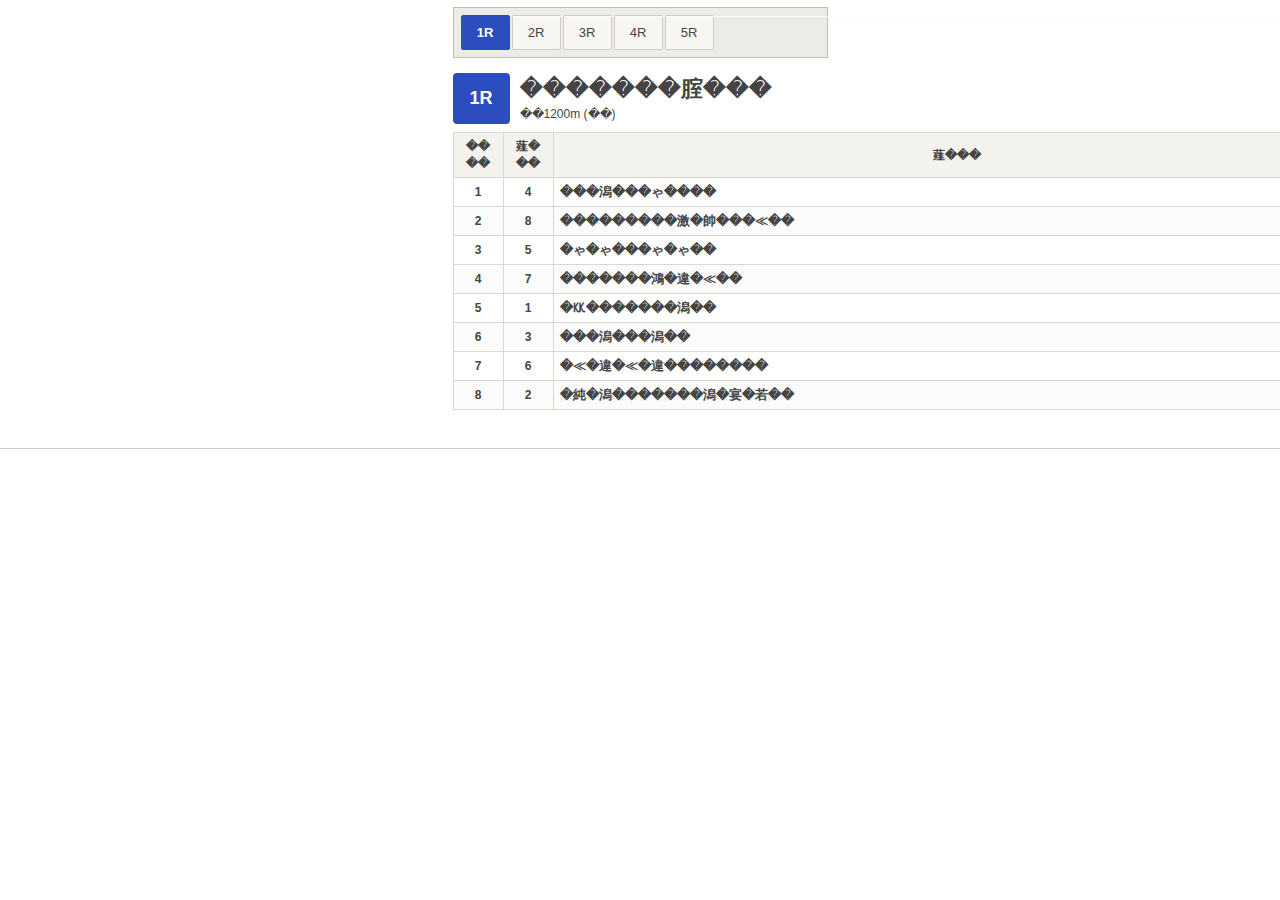
<file: result/Race1.html>
<!DOCTYPE html>
<html>
<head>
<meta charset="EUC-JP">
<meta name="viewport" content="width=device-width,initial-scale=1">

<!-- アノテーション -->
<title>阪神杯 結果| レース情報</title>

<!-- 共通css include -->
<!-- block=common__css (d) -->
<link rel="stylesheet" href="../design/race_pc_new.css" type="text/css" media="all">
<link rel="stylesheet" href="../design/colorbox.css" type="text/css" media="all">
</head>
<body class="race" id="Netkeiba_Race_Result">

<div class="RaceColumn01">
<div class="RaceColumnWrap fc">
<div class="RaceMainColumn">

<!-- block=shutuba__race_kaisai_wrap (cp) -->
<div class="RaceNumWrap">
<ul class="fc">
<li class="Active">
<a href="./Race1.html" title="阪神杯">
1R
</a>
</li><li class="">
<a href="./Race2.html" title="橋本特別">
2R
</a>
</li><li class="">
<a href="./Race3.html" title="町田特別">
3R
</a>
</li><li class="">
<a href="./Race4.html" title="アンドロメダS">
4R
</a>
</li><li class="">
<a href="./Race5.html" title="謎解き記念">
5R
</a>
</li>
</ul>
</div><!-- /.RaceNumWrap -->

<!-- block=shutuba__race_main_column (cp) -->
<div class="RaceList_NameBox">
<div class="RaceList_Item01">
<span class="RaceNum">
<span class="MyRace_Item MyRace-Item-202406030805"></span>
1R
</span>
</div><!-- /.RaceList_Item01 -->
<div class="RaceList_Item02" Align="left">
<div class="RaceName">阪神杯　結果</div>
<div class="RaceData01">
<!-- <span class="Turf"> --><span> ダ1200m</span> (右)
</div><!-- /.RaceList_Item02 -->
</div><!-- /.RaceList_NameBox -->

</div><!-- /.RaceMainColumn -->
<div class="RaceSideColumn">

<!-- block=common__advertisement (d) -->
<div class="nk_AdvBox_pc new_race_rectangle race_result  ">
<div id="new_race_rectangle"></div>
</div>
</div>
</div><!-- /.RaceColumnWrap -->
</div><!-- /.RaceColumn01 -->
<div class="RaceColumn02">


<!-- block=table -->
<div id="tab_ResultSelect_1_con">
<div class="ResultTableWrap">
<table summary="全着順" class="RaceTable01 RaceCommon_Table ResultRefund Table_Show_All"
id="All_Result_Table">
<thead>
<tr class="Header">
<th class="Result_Num">着<br>順</th>
<th class="Num">馬<br>番</th>
<th class="Horse_Info">
<div class="Horse_Name">馬名</div>
</th>
<th>人<br>気</th>
<th class="Odds">単勝<br>オッズ</th>
</tr>
</thead>

  
  
<tbody>
<tr  class="FirstDisplay HorseList" class="HorseList">
<td class="Result_Num">
<div class="Rank">1</div>
</td>
<td class="Num Txt_C">
<div>4</div>
</td>
<td class="Horse_Info">
<span class="Horse_Name">ナンデヤネン</span>
</td>
<td class="Odds Txt_C">
<span class="OddsPeople">8</span>
</td>
<td class="Odds Txt_R">
<span>334.0</span>
</td>
</tr>
<tr  class="FirstDisplay HorseList" class="HorseList">
<td class="Result_Num">
<div class="Rank">2</div>
</td>
<td class="Num Txt_C">
<div>8</div>
</td>
<td class="Horse_Info">
<span class="Horse_Name">ビックリシタナモー</span>
</td>
<td class="Odds BgYellow Txt_C">
<span class="OddsPeople">1</span>
</td>
<td class="Odds Txt_R">
<span  class="Odds_Ninki">1.2</span>
</td>
</tr>
<tr  class="FirstDisplay HorseList" class="HorseList">
<td class="Result_Num">
<div class="Rank">3</div>
</td>
<td class="Num Txt_C">
<div>5</div>
</td>
<td class="Horse_Info">
<span class="Horse_Name">イヤダイヤダ</span>
</td>
<td class="Odds BgOrange Txt_C">
<span class="OddsPeople">3</span>
</td>
<td class="Odds Txt_R">
<span  class="Odds_Ninki">2.5</span>
</td>
</tr>
<tr  class="FirstDisplay HorseList" class="HorseList">
<td class="Result_Num">
<div class="Rank">4</div>
</td>
<td class="Num Txt_C">
<div>7</div>
</td>
<td class="Horse_Info">
<span class="Horse_Name">ネルトスグアサ</span>
</td>
<td class="Odds Txt_C">
<span class="OddsPeople">4</span>
</td>
<td class="Odds Txt_R">
<span  class="Odds_Ninki">4.8</span>
</td>
</tr>
<tr  class="FirstDisplay HorseList" class="HorseList">
<td class="Result_Num">
<div class="Rank">5</div>
</td>
<td class="Num Txt_C">
<div>1</div>
</td>
<td class="Horse_Info">
<span class="Horse_Name">ロバノパンヤ</span>
</td>
<td class="Odds BgBlue02 Txt_C">
<span class="OddsPeople">2</span>
</td>
<td class="Odds Txt_R">
<span  class="Odds_Ninki">1.6</span>
</td>
</tr>
<tr  class="FirstDisplay HorseList" class="HorseList">
<td class="Result_Num">
<div class="Rank">6</div>
</td>
<td class="Num Txt_C">
<div>3</div>
</td>
<td class="Horse_Info">
<span class="Horse_Name">ネコパンチ</span>
</td>
<td class="Odds Txt_C">
<span class="OddsPeople">6</span>
</td>
<td class="Odds Txt_R">
<span>10.1</span>
</td>
</tr>
<tr  class="FirstDisplay HorseList" class="HorseList">
<td class="Result_Num">
<div class="Rank">7</div>
</td>
<td class="Num Txt_C">
<div>6</div>
</td>
<td class="Horse_Info">
<span class="Horse_Name">モグモグパクパク</span>
</td>
<td class="Odds Txt_C">
<span class="OddsPeople">5</span>
</td>
<td class="Odds Txt_R">
<span  class="Odds_Ninki">6.0</span>
</td>
</tr>
<tr  class="FirstDisplay HorseList" class="HorseList">
<td class="Result_Num">
<div class="Rank">8</div>
</td>
<td class="Num Txt_C">
<div>2</div>
</td>
<td class="Horse_Info">
<span class="Horse_Name">ソンナノカンケーネ</span>
</td>
<td class="Odds Txt_C">
<span class="OddsPeople">7</span>
</td>
<td class="Odds Txt_R">
<span>23.4</span>
</td>
</tr>


</tbody>
</table>
</div>



</div>
</div><!-- / .RaceColumn02 -->
</div><!-- /.Wrap -->
</body>
</html>
</file>
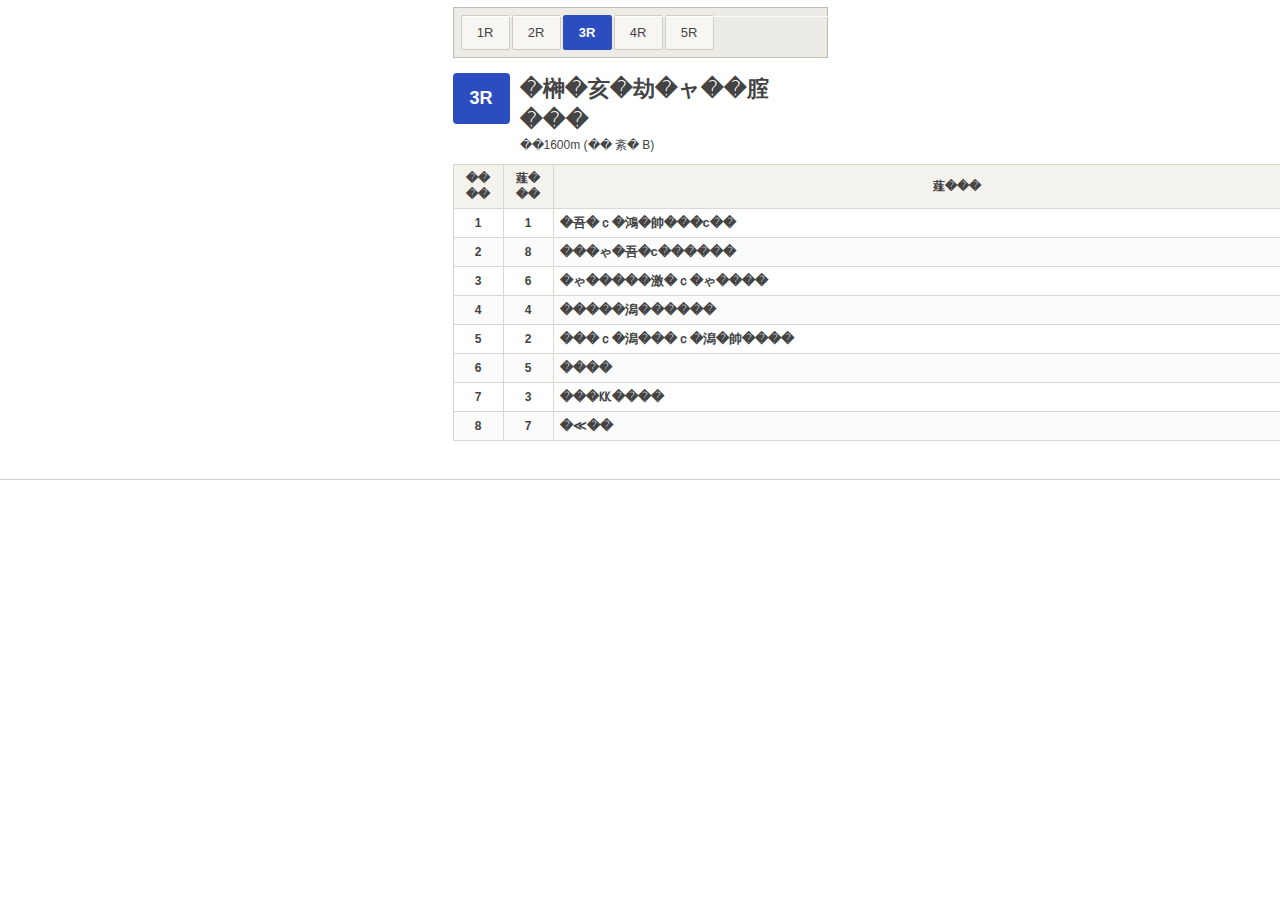
<file: result/Race3.html>
<!DOCTYPE html>
<html>
<head>
<meta charset="EUC-JP">
<meta name="viewport" content="width=device-width,initial-scale=1">

<!-- アノテーション -->
<title>町田特別 結果 | レース情報</title>

<!-- 共通css include -->
<!-- block=common__css (d) -->
<link rel="stylesheet" href="../design/race_pc_new.css" type="text/css" media="all">
<link rel="stylesheet" href="../design/colorbox.css" type="text/css" media="all">
</head>
<body class="race" id="Netkeiba_Race_Result">

<div class="RaceColumn01">
<div class="RaceColumnWrap fc">
<div class="RaceMainColumn">

<!-- block=shutuba__race_kaisai_wrap (cp) -->
<div class="RaceNumWrap">
<ul class="fc">
<li class="">
<a href="./Race1.html" title="阪神杯">
1R
</a>
</li><li class="">
<a href="./Race2.html" title="橋本特別">
2R
</a>
</li><li class="Active">
<a href="./Race3.html" title="町田特別">
3R
</a>
</li><li class="">
<a href="./Race4.html" title="アンドロメダS">
4R
</a>
</li><li class="">
<a href="./Race5.html" title="謎解き記念">
5R
</a>
</li>
</ul>
</div><!-- /.RaceNumWrap -->

<!-- block=shutuba__race_main_column (cp) -->
<div class="RaceList_NameBox">
<div class="RaceList_Item01">
<span class="RaceNum">
<span class="MyRace_Item MyRace-Item-202406030805"></span>
3R
</span>
</div><!-- /.RaceList_Item01 -->
<div class="RaceList_Item02" Align="left">
<div class="RaceName">町田特別　結果</div>
<div class="RaceData01">
<!-- <span class="Turf"> --><span> 芝1600m</span> (右 外 B)
</div><!-- /.RaceList_Item02 -->
</div><!-- /.RaceList_NameBox -->

</div><!-- /.RaceMainColumn -->
<div class="RaceSideColumn">

<!-- block=common__advertisement (d) -->
<div class="nk_AdvBox_pc new_race_rectangle race_result  ">
<div id="new_race_rectangle"></div>
</div>
</div>
</div><!-- /.RaceColumnWrap -->
</div><!-- /.RaceColumn01 -->
<div class="RaceColumn02">


<!-- block=table -->
<div id="tab_ResultSelect_1_con">
<div class="ResultTableWrap">
<table summary="全着順" class="RaceTable01 RaceCommon_Table ResultRefund Table_Show_All"
id="All_Result_Table">
<thead>
<tr class="Header">
<th class="Result_Num">着<br>順</th>
<th class="Num">馬<br>番</th>
<th class="Horse_Info">
<div class="Horse_Name">馬名</div>
</th>
<th>人<br>気</th>
<th class="Odds">単勝<br>オッズ</th>
</tr>
</thead>

  
  
<tbody>
<tr  class="FirstDisplay HorseList" class="HorseList">
<td class="Result_Num">
<div class="Rank">1</div>
</td>
<td class="Num Txt_C">
<div>1</div>
</td>
<td class="Horse_Info">
<span class="Horse_Name">ジャスタウェイ</span>
</td>
<td class="Odds BgOrange Txt_C">
<span class="OddsPeople">3</span>
</td>
<td class="Odds Txt_R">
<span>10.0</span>
</td>
</tr>
<tr  class="FirstDisplay HorseList" class="HorseList">
<td class="Result_Num">
<div class="Rank">2</div>
</td>
<td class="Num Txt_C">
<div>8</div>
</td>
<td class="Horse_Info">
<span class="Horse_Name">ダイジョブダア</span>
</td>
<td class="Odds BgYellow Txt_C">
<span class="OddsPeople">1</span>
</td>
<td class="Odds Txt_R">
<span  class="Odds_Ninki">1.6</span>
</td>
</tr>
<tr  class="FirstDisplay HorseList" class="HorseList">
<td class="Result_Num">
<div class="Rank">3</div>
</td>
<td class="Num Txt_C">
<div>6</div>
</td>
<td class="Horse_Info">
<span class="Horse_Name">イラッシャイマセ</span>
</td>
<td class="Odds Txt_C">
<span class="OddsPeople">8</span>
</td>
<td class="Odds Txt_R">
<span>40.2</span>
</td>
</tr>
<tr  class="FirstDisplay HorseList" class="HorseList">
<td class="Result_Num">
<div class="Rank">4</div>
</td>
<td class="Num Txt_C">
<div>4</div>
</td>
<td class="Horse_Info">
<span class="Horse_Name">ヨバンマツイ</span>
</td>
<td class="Odds Txt_C">
<span class="OddsPeople">4</span>
</td>
<td class="Odds Txt_R">
<span>12.2</span>
</td>
</tr>
<tr  class="FirstDisplay HorseList" class="HorseList">
<td class="Result_Num">
<div class="Rank">5</div>
</td>
<td class="Num Txt_C">
<div>2</div>
</td>
<td class="Horse_Info">
<span class="Horse_Name">ティコティコタック</span>
</td>
<td class="Odds BgBlue02 Txt_C">
<span class="OddsPeople">2</span>
</td>
<td class="Odds Txt_R">
<span  class="Odds_Ninki">2.8</span>
</td>
</tr>
<tr  class="FirstDisplay HorseList" class="HorseList">
<td class="Result_Num">
<div class="Rank">6</div>
</td>
<td class="Num Txt_C">
<div>5</div>
</td>
<td class="Horse_Info">
<span class="Horse_Name">ワナ</span>
</td>
<td class="Odds Txt_C">
<span class="OddsPeople">6</span>
</td>
<td class="Odds Txt_R">
<span>18.9</span>
</td>
</tr>
<tr  class="FirstDisplay HorseList" class="HorseList">
<td class="Result_Num">
<div class="Rank">7</div>
</td>
<td class="Num Txt_C">
<div>3</div>
</td>
<td class="Horse_Info">
<span class="Horse_Name">エキマエ</span>
</td>
<td class="Odds Txt_C">
<span class="OddsPeople">5</span>
</td>
<td class="Odds Txt_R">
<span>15.4</span>
</td>
</tr>
<tr  class="FirstDisplay HorseList" class="HorseList">
<td class="Result_Num">
<div class="Rank">8</div>
</td>
<td class="Num Txt_C">
<div>7</div>
</td>
<td class="Horse_Info">
<span class="Horse_Name">モチ</span>
</td>
<td class="Odds Txt_C">
<span class="OddsPeople">7</span>
</td>
<td class="Odds Txt_R">
<span>37.2</span>
</td>
</tr>




</tbody>
</table>
</div>



</div>
</div><!-- / .RaceColumn02 -->
</div><!-- /.Wrap -->
</body>
</html>
</file>
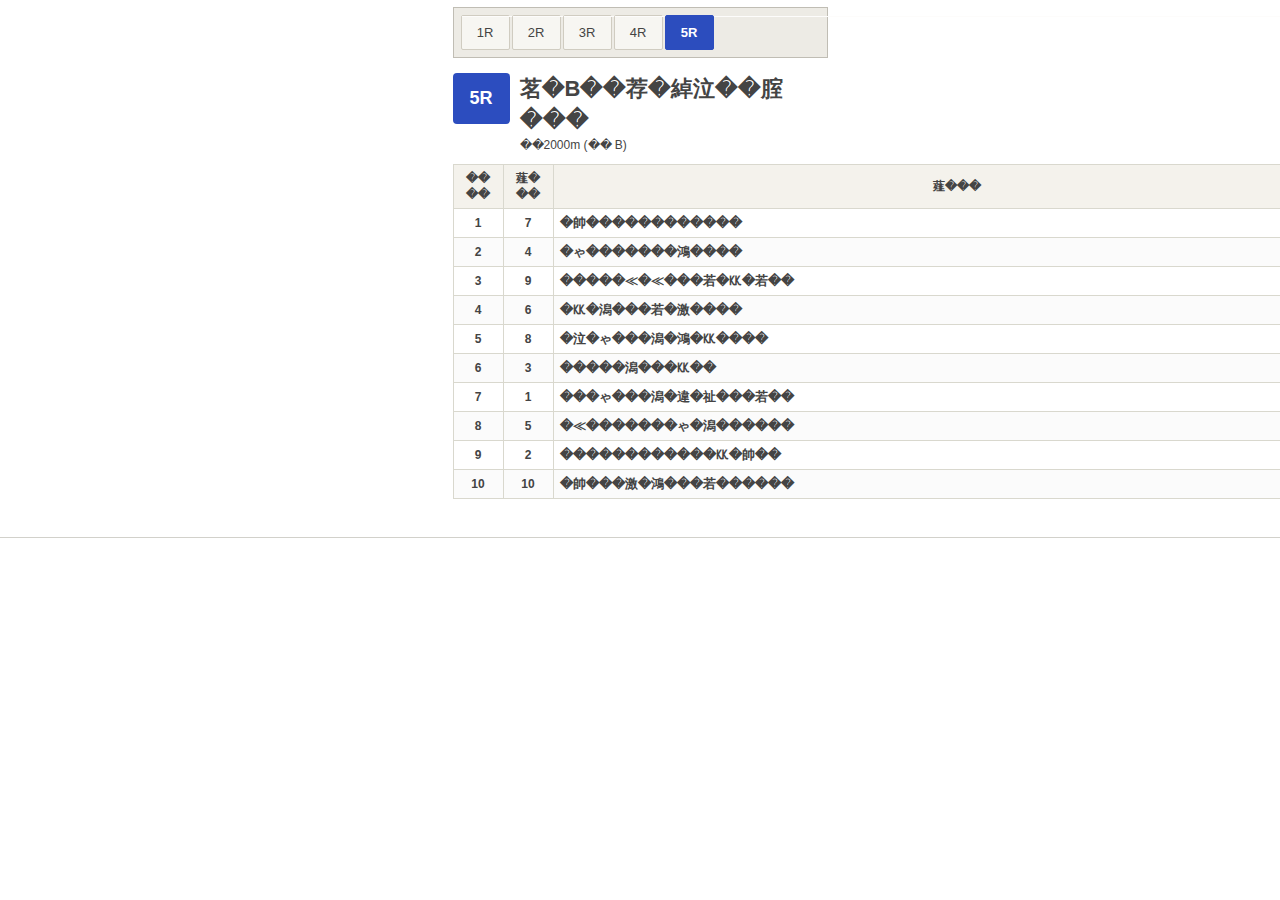
<file: result/Race5.html>
<!DOCTYPE html>
<html>
<head>
<meta charset="EUC-JP">
<meta name="viewport" content="width=device-width,initial-scale=1">

<!-- アノテーション -->
<title>謎解き記念 結果 | レース情報</title>

<!-- 共通css include -->
<!-- block=common__css (d) -->
<link rel="stylesheet" href="../design/race_pc_new.css" type="text/css" media="all">
<link rel="stylesheet" href="../design/colorbox.css" type="text/css" media="all">
</head>
<body class="race" id="Netkeiba_Race_Result">

<div class="RaceColumn01">
<div class="RaceColumnWrap fc">
<div class="RaceMainColumn">

<!-- block=shutuba__race_kaisai_wrap (cp) -->
<div class="RaceNumWrap">
<ul class="fc">
<li class="">
<a href="./Race1.html" title="阪神杯">
1R
</a>
</li><li class="">
<a href="./Race2.html" title="橋本特別">
2R
</a>
</li><li class="">
<a href="./Race3.html" title="町田特別">
3R
</a>
</li><li class="">
<a href="./Race4.html" title="アンドロメダS">
4R
</a>
</li><li class="Active">
<a href="./Race5.html" title="謎解き記念">
5R
</a>
</li>
</ul>
</div><!-- /.RaceNumWrap -->

<!-- block=shutuba__race_main_column (cp) -->
<div class="RaceList_NameBox">
<div class="RaceList_Item01">
<span class="RaceNum">
<span class="MyRace_Item MyRace-Item-202406030805"></span>
5R
</span>
</div><!-- /.RaceList_Item01 -->
<div class="RaceList_Item02" Align="left">
<div class="RaceName">謎解き記念　結果</div>
<div class="RaceData01">
<!-- <span class="Turf"> --><span> 芝2000m</span> (右 B)
</div><!-- /.RaceList_Item02 -->
</div><!-- /.RaceList_NameBox -->

</div><!-- /.RaceMainColumn -->
<div class="RaceSideColumn">

<!-- block=common__advertisement (d) -->
<div class="nk_AdvBox_pc new_race_rectangle race_result  ">
<div id="new_race_rectangle"></div>
</div>
</div>
</div><!-- /.RaceColumnWrap -->
</div><!-- /.RaceColumn01 -->
<div class="RaceColumn02">


<!-- block=table -->
<div id="tab_ResultSelect_1_con">
<div class="ResultTableWrap">
<table summary="全着順" class="RaceTable01 RaceCommon_Table ResultRefund Table_Show_All"
id="All_Result_Table">
<thead>
<tr class="Header">
<th class="Result_Num">着<br>順</th>
<th class="Num">馬<br>番</th>
<th class="Horse_Info">
<div class="Horse_Name">馬名</div>
</th>
<th>人<br>気</th>
<th class="Odds">単勝<br>オッズ</th>
</tr>
</thead>

  
  
<tbody>
<tr  class="FirstDisplay HorseList" class="HorseList">
<td class="Result_Num">
<div class="Rank">1</div>
</td>
<td class="Num Txt_C">
<div>7</div>
</td>
<td class="Horse_Info">
<span class="Horse_Name">タマノフラワー</span>
</td>
<td class="Odds BgBlue02 Txt_C">
<span class="OddsPeople">2</span>
</td>
<td class="Odds Txt_R">
<span  class="Odds_Ninki">2.4</span>
</td>
</tr>
<tr  class="FirstDisplay HorseList" class="HorseList">
<td class="Result_Num">
<div class="Rank">2</div>
</td>
<td class="Num Txt_C">
<div>4</div>
</td>
<td class="Horse_Info">
<span class="Horse_Name">イノウエスカイ</span>
</td>
<td class="Odds BgYellow Txt_C">
<span class="OddsPeople">1</span>
</td>
<td class="Odds Txt_R">
<span  class="Odds_Ninki">1.9</span>
</td>
</tr>
<tr  class="FirstDisplay HorseList" class="HorseList">
<td class="Result_Num">
<div class="Rank">3</div>
</td>
<td class="Num Txt_C">
<div>9</div>
</td>
<td class="Horse_Info">
<span class="Horse_Name">テリアアビーロード</span>
</td>
<td class="Odds Txt_C">
<span class="OddsPeople">7</span>
</td>
<td class="Odds Txt_R">
<span>14.8</span>
</td>
</tr>
<tr  class="FirstDisplay HorseList" class="HorseList">
<td class="Result_Num">
<div class="Rank">4</div>
</td>
<td class="Num Txt_C">
<div>6</div>
</td>
<td class="Horse_Info">
<span class="Horse_Name">キンダーシップ</span>
</td>
<td class="Odds Txt_C">
<span class="OddsPeople">10</span>
</td>
<td class="Odds Txt_R">
<span>20.4</span>
</td>
</tr>
<tr  class="FirstDisplay HorseList" class="HorseList">
<td class="Result_Num">
<div class="Rank">5</div>
</td>
<td class="Num Txt_C">
<div>8</div>
</td>
<td class="Horse_Info">
<span class="Horse_Name">サイレンスキリエ</span>
</td>
<td class="Odds Txt_C">
<span class="OddsPeople">6</span>
</td>
<td class="Odds Txt_R">
<span>11.6</span>
</td>
</tr>
<tr  class="FirstDisplay HorseList" class="HorseList">
<td class="Result_Num">
<div class="Rank">6</div>
</td>
<td class="Num Txt_C">
<div>3</div>
</td>
<td class="Horse_Info">
<span class="Horse_Name">カナコクロス</span>
</td>
<td class="Odds Txt_C">
<span class="OddsPeople">4</span>
</td>
<td class="Odds Txt_R">
<span  class="Odds_Ninki">7.6</span>
</td>
</tr>
<tr  class="FirstDisplay HorseList" class="HorseList">
<td class="Result_Num">
<div class="Rank">7</div>
</td>
<td class="Num Txt_C">
<div>1</div>
</td>
<td class="Horse_Info">
<span class="Horse_Name">ウイニングセヌート</span>
</td>
<td class="Odds BgOrange Txt_C">
<span class="OddsPeople">3</span>
</td>
<td class="Odds Txt_R">
<span  class="Odds_Ninki">6.6</span>
</td>
</tr>
<tr  class="FirstDisplay HorseList" class="HorseList">
<td class="Result_Num">
<div class="Rank">8</div>
</td>
<td class="Num Txt_C">
<div>5</div>
</td>
<td class="Horse_Info">
<span class="Horse_Name">アルテマインパクト</span>
</td>
<td class="Odds Txt_C">
<span class="OddsPeople">5</span>
</td>
<td class="Odds Txt_R">
<span  class="Odds_Ninki">9.2</span>
</td>
</tr>
<tr  class="FirstDisplay HorseList" class="HorseList">
<td class="Result_Num">
<div class="Rank">9</div>
</td>
<td class="Num Txt_C">
<div>2</div>
</td>
<td class="Horse_Info">
<span class="Horse_Name">ナカハラフクキタル</span>
</td>
<td class="Odds Txt_C">
<span class="OddsPeople">8</span>
</td>
<td class="Odds Txt_R">
<span>15.6</span>
</td>
</tr>
<tr  class="FirstDisplay HorseList" class="HorseList">
<td class="Result_Num">
<div class="Rank">10</div>
</td>
<td class="Num Txt_C">
<div>10</div>
</td>
<td class="Horse_Info">
<span class="Horse_Name">タカシスカーレット</span>
</td>
<td class="Odds Txt_C">
<span class="OddsPeople">9</span>
</td>
<td class="Odds Txt_R">
<span>20.2</span>
</td>
</tr>



</tbody>
</table>
</div>



</div>
</div><!-- / .RaceColumn02 -->
</div><!-- /.Wrap -->
</body>
</html>
</file>
